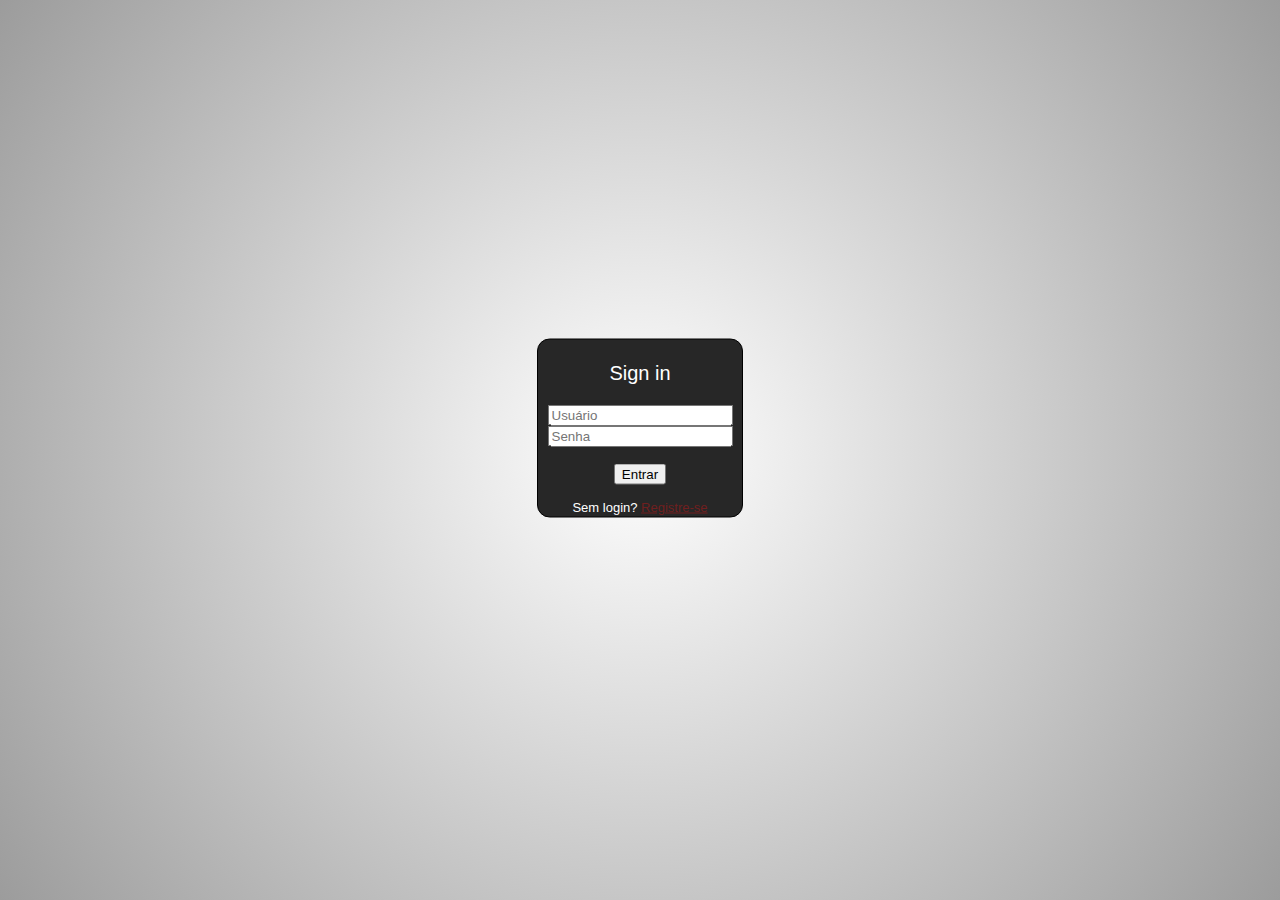
<file: index.html>
<!DOCTYPE html>
<html  lang="pt-br">
<head>
    <meta charset="UTF-8">
    <meta name="viewport" content="width=device-width, initial-scale=1.0">
    <meta http-equiv="X-UA-Compatible" content="ie=edge">
    <title>Entrar</title>
    <link href="css/main.css" rel="stylesheet">
</head>
<body>
    <div id="login-id">
        <p id="titulo-id">Sign in</p>
        <div id="erro-id" style="display:none">
            Senha e Usúario obrigatórios!
        </div> 
        <form>
            <input id="user-login-id" type="text" placeholder="Usuário" required="required" name="login"><br/>
            <input id="user-senha-id" type="password" placeholder="Senha"required="required" name="password"><br/><br/>
            <input type="button" id="submit-id" value="Entrar">
        </form>
            <div id="sugestão">
                <br/>
                Sem login?
                <a id="sugestão-link" href="register.html">Registre-se</a>
                <br/>
            </div>
    </div>
    <script src="js/01.js"></script>
</body>
</html>
</file>
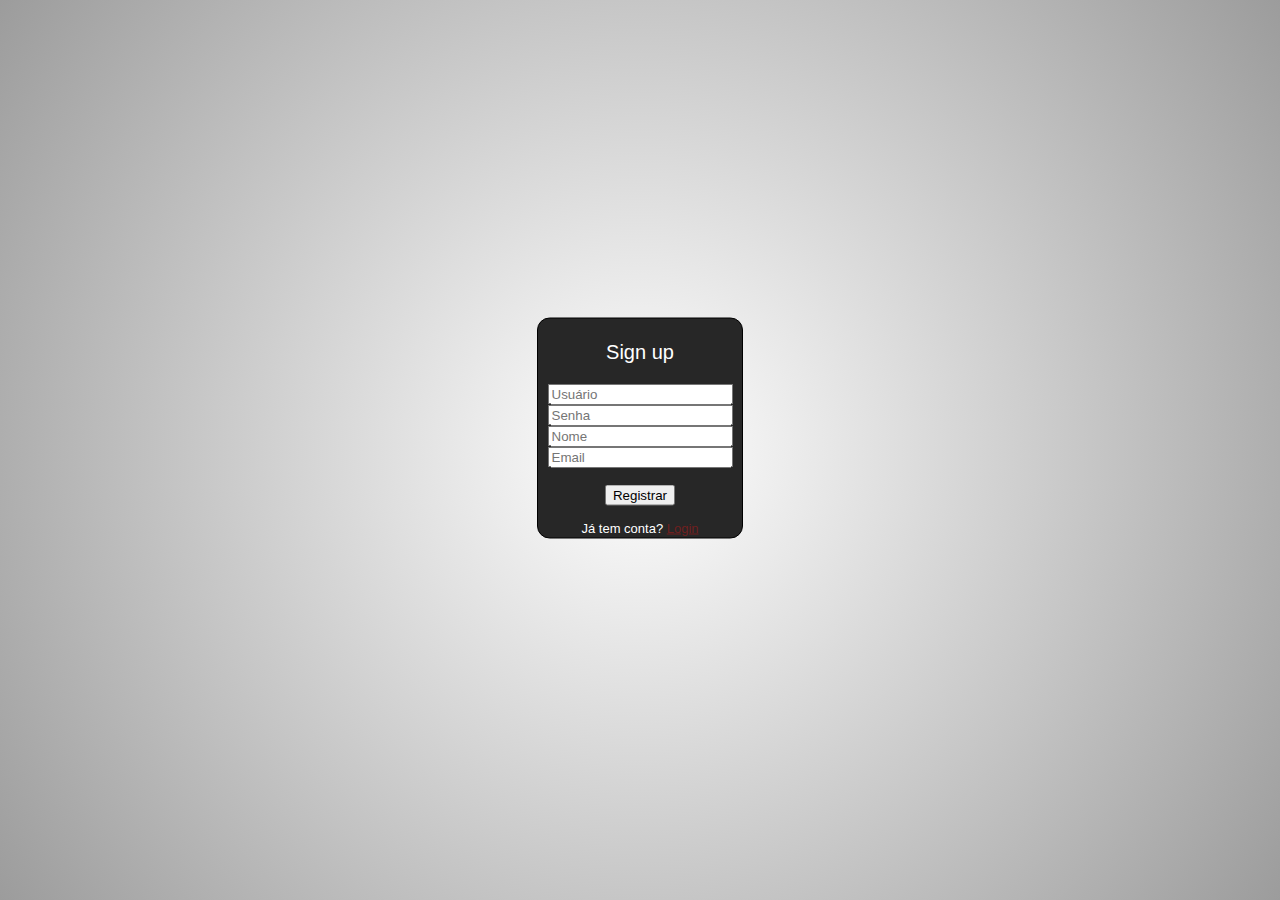
<file: register.html>
<!DOCTYPE html>
<html  lang="pt-br">
<head>
    <meta charset="UTF-8">
    <meta name="viewport" content="width=device-width, initial-scale=1.0">
    <meta http-equiv="X-UA-Compatible" content="ie=edge">
    <title>Registrar</title>
    <link href="css/main.css" rel="stylesheet">
</head>
<body>
    <div id="login-id">
        <p id="titulo-id">Sign up</p>
        <div id="erro-id" style="display:none" >
                Obrigatórios: Usuário e Senha.
        </div>
        <form>
            <input id="user-login-id" type="text" placeholder="Usuário" name="login" required="required"><br/>
            <input id="user-senha-id" type="password" placeholder="Senha" name="password" required="required"><br/>
            <input id="user-nome-id" type="text" placeholder="Nome" name="nome"><br/>
            <input id="user-email-id" type="email" placeholder="Email" name="email" multiple><br/><br/>
            <input type="button" id="submit-id" value="Registrar">
        </form>
        <div id="sugestão">
            <br/>
            Já tem conta?
            <a id="sugestão-link" href="index.html">Login</a>
            <br/>
        </div>
    </div>
    <script src="js/02.js"></script>
</body>
</html>
</file>
<file: css/main.css>
html {
    width: 100%;
    height: 100%;
    background: radial-gradient(circle,  white, rgb(156, 156, 156));
}

#login-id {
    width: 200px;
    /*margin: 0px auto 0px; Antiga forma de centralizar */
    background-color: rgb(39, 39, 39);
    height: auto;
    border: 1px solid black;
    padding: 2px;
    border-radius: 12.5px;
    text-align: center;
    position: absolute;

    /*Nova forma de centralizard*/
    left: 50%; top: 47.5%;
    transform: translate(-50%, -50%);
}

body {
    font: normal 15px Arial;
    color: white;
    /* background-color: rgb(255, 255, 255); */
}

#erro-id {
    font-size: 12px;
    background-color: rgb(112, 31, 31);
    margin: 5px 13px ;
    border: 2px solid rgb(112, 31, 31);
}
#sugestão-link{
    color: rgb(112, 31, 31);
}
#sugestão{
    font-size: 13px;
}
#titulo-id{
    font-size: 20px;
}
</file>
